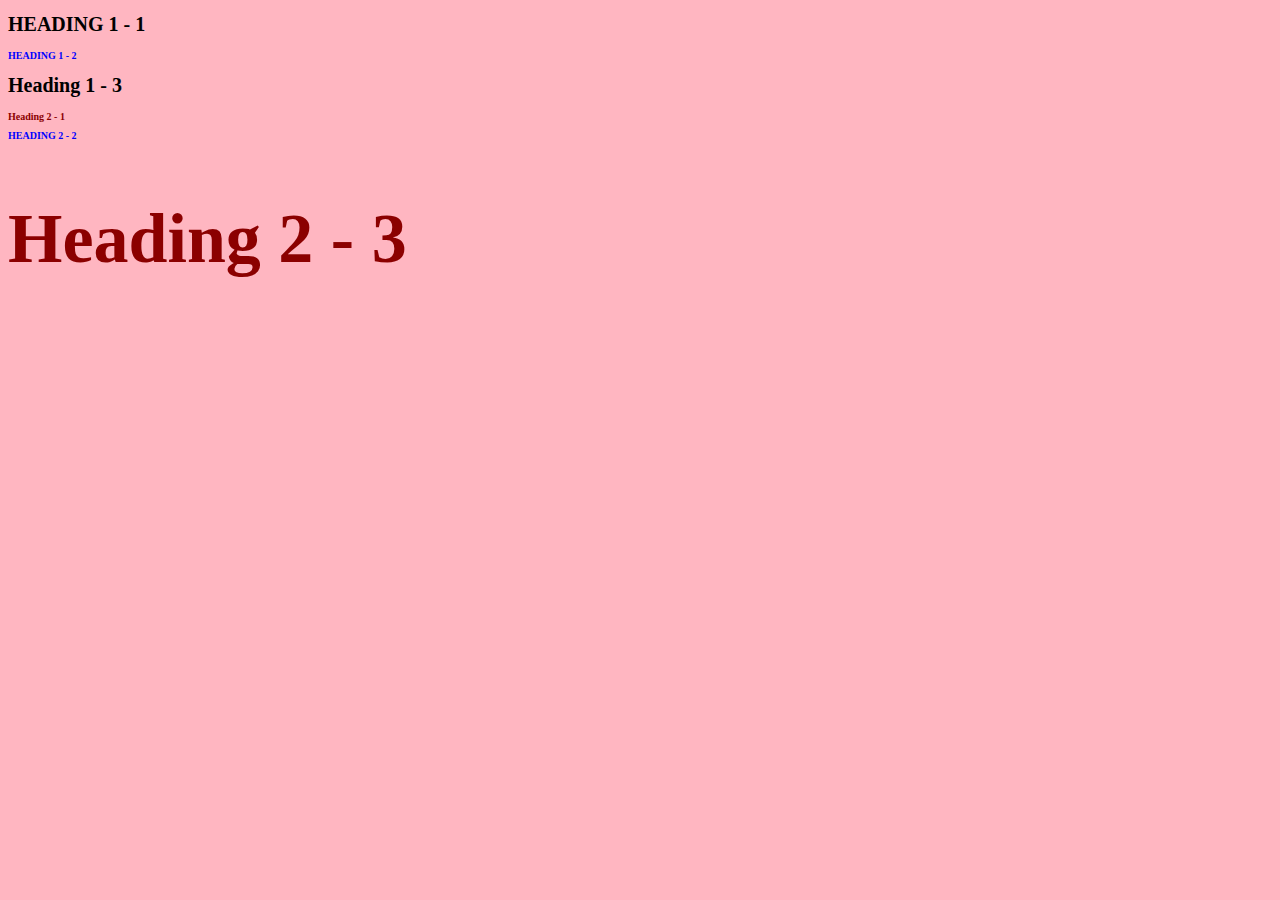
<file: design-yunabi.html>
<!DOCTYPE html>
<html>
<head>
	<title>Design buat Yunabi</title>
<link rel="stylesheet" type="text/css" href="css/yunabi.css">
</head>
<body>

<h1 class=uppercase>Heading 1 - 1</h1>
<h1 class="group1 uppercase">Heading 1 - 2</h1>
<h1>Heading 1 - 3</h1>
<h2 class="group1">Heading 2 - 1</h2>
<h2 class="group1 uppercase">Heading 2 - 2</h2>
<h2>Heading 2 - 3</h2>

</body>
</html>
</file>
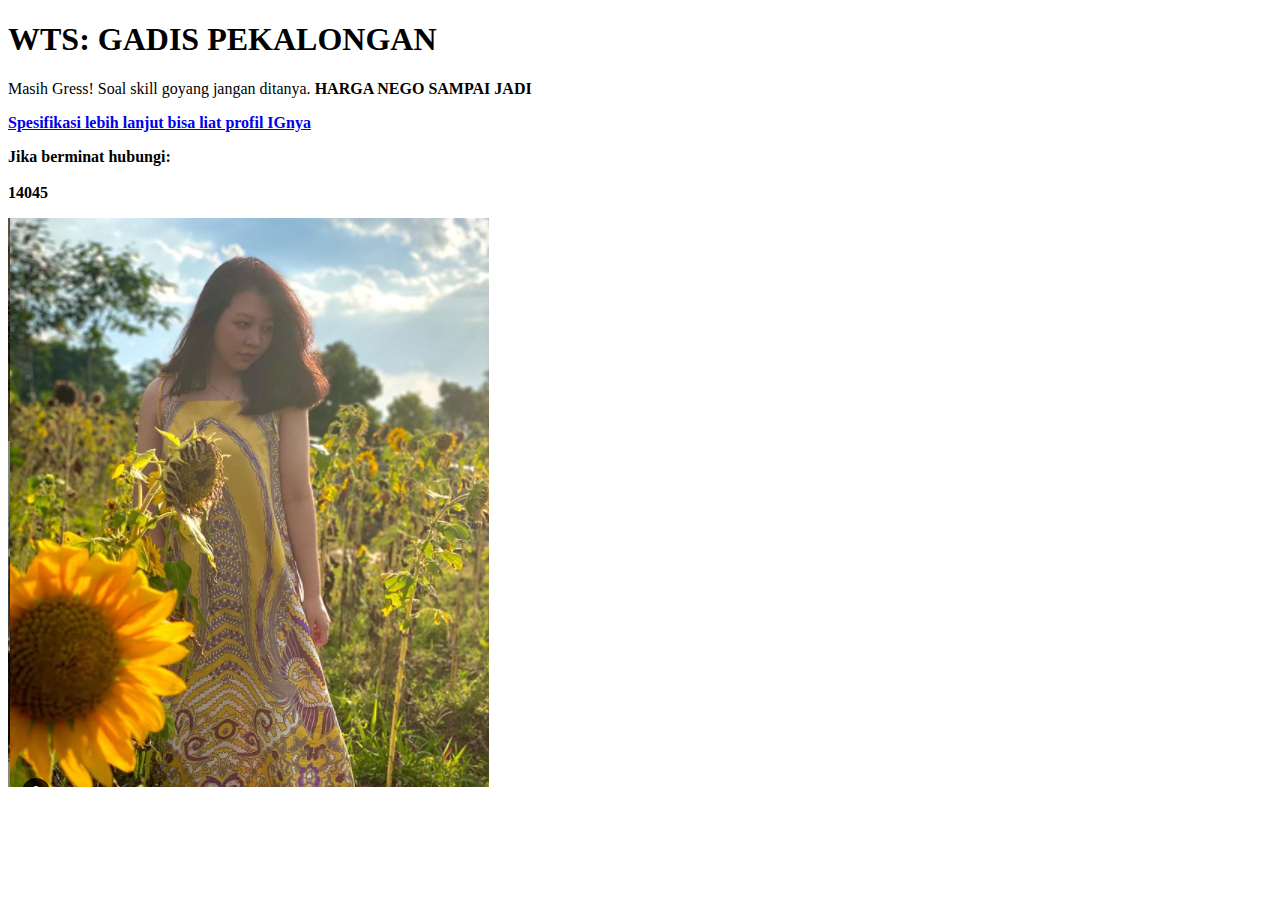
<file: Yunabi.html>
<!DOCTYPE html>
<html>
<head>
	<title>Forum Jual Beli Perawan</title>
</head>
<body>
	<h1>WTS: GADIS PEKALONGAN</h1>
	<p>Masih Gress! Soal skill goyang jangan ditanya. <b>HARGA NEGO SAMPAI JADI<b></p>
	<a href="https://www.instagram.com/yunissasasaa/" target="_blank" title="DM aku om">Spesifikasi lebih lanjut bisa liat profil IGnya</a>
	<p>Jika berminat hubungi:<br><br>
		<B>14045<B></p>
	<img src="img/yunabi.jpeg">
</body>
</html>
</file>
<file: css/yunabi.css>
body{
	background-color: lightpink;
}

h1{
	font-size: 20px;
	color: black;
}

h2{
	color: darkred;
	font-size: 70px;
}

.group1 {
font-size: 10px;
}

.uppercase {
text-transform: uppercase;
}

.group1.uppercase{
color: blue;
</file>
